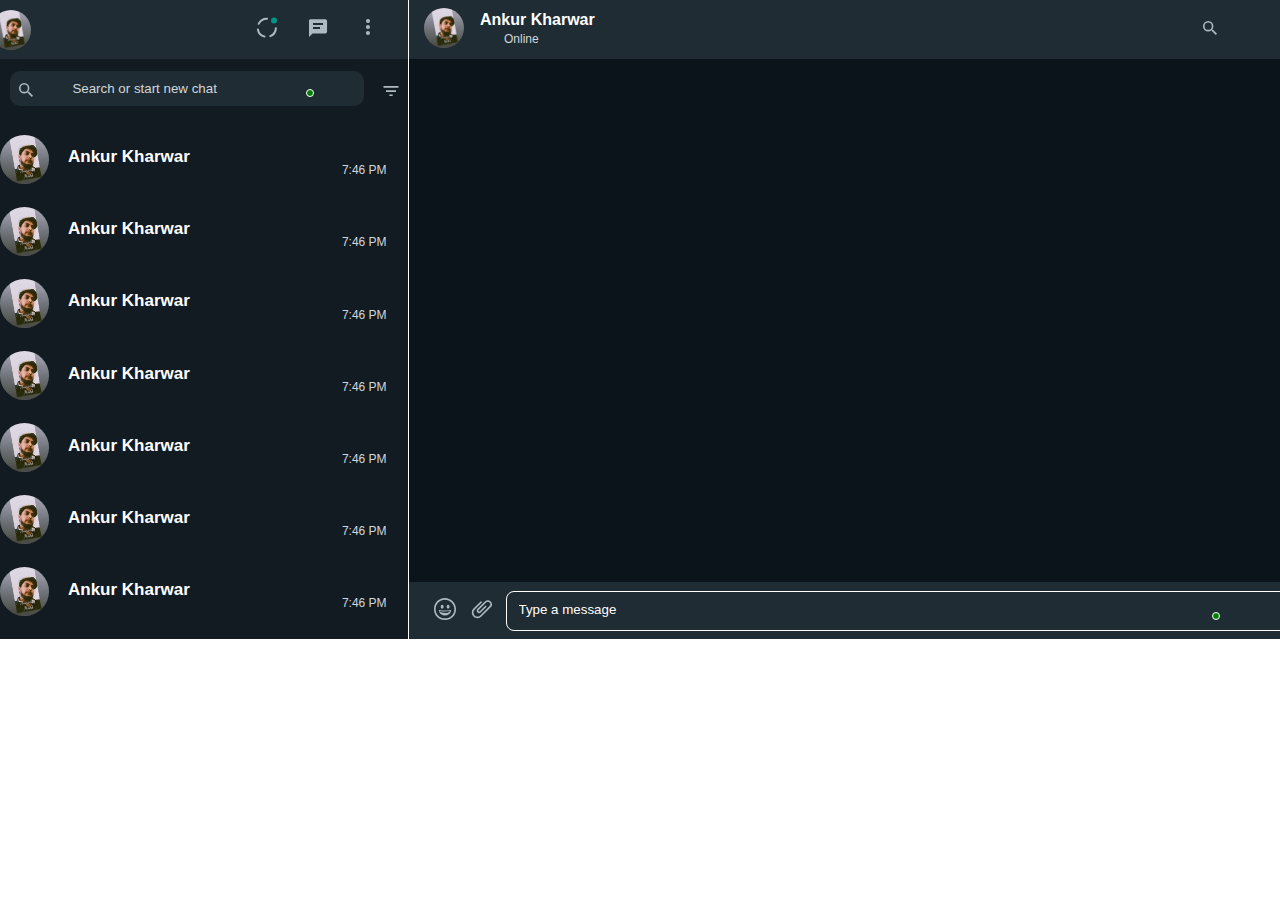
<file: index.html>
<!DOCTYPE html>
<html lang="en">
  <head>
    <meta charset="UTF-8" />
    <meta http-equiv="X-UA-Compatible" content="IE=edge" />
    <meta name="viewport" content="width=device-width, initial-scale=1.0" />
    <title>WhatsApp</title>
    <link rel="stylesheet" href="style.css" />
    <link rel="icon" type="image/png" href="favicon.png" />

    <!-- Font-Family -->
    <link
      rel="stylesheet"
      href="<>
@import url('https://fonts.googleapis.com/css2?family=Akshar:wght@400;600&family=BIZ+UDGothic&family=Dancing+Script:wght@500&family=Open+Sans&family=Poppins&family=Source+Sans+Pro:wght@200&display=swap');"
    />
  </head>
  <body>
    <div class="main abc">
      <div class="left">
        <!-- Header Starts Here -->
        <div class="header abc">
          <div class="image">
            <img src="ankur.jpg" alt="Profile" />
          </div>
          <div class="icons">
            <svg
              version="1.1"
              id="df9d3429-f0ef-48b5-b5eb-f9d27b2deba6"
              x="0"
              y="0"
              viewBox="0 0 24 24"
              width="24"
              height="24"
              class=""
            >
              <path
                fill="currentColor"
                d="M12.072 1.761a10.05 10.05 0 0 0-9.303 5.65.977.977 0 0 0 1.756.855 8.098 8.098 0 0 1 7.496-4.553.977.977 0 1 0 .051-1.952zM1.926 13.64a10.052 10.052 0 0 0 7.461 7.925.977.977 0 0 0 .471-1.895 8.097 8.097 0 0 1-6.012-6.386.977.977 0 0 0-1.92.356zm13.729 7.454a10.053 10.053 0 0 0 6.201-8.946.976.976 0 1 0-1.951-.081v.014a8.097 8.097 0 0 1-4.997 7.209.977.977 0 0 0 .727 1.813l.02-.009z"
              ></path>
              <path
                fill="#009588"
                d="M19 1.5a3 3 0 1 1 0 6 3 3 0 0 1 0-6z"
              ></path>
            </svg>
            <svg viewBox="0 0 24 24" width="24" height="24" class="">
              <path
                fill="currentColor"
                d="M19.005 3.175H4.674C3.642 3.175 3 3.789 3 4.821V21.02l3.544-3.514h12.461c1.033 0 2.064-1.06 2.064-2.093V4.821c-.001-1.032-1.032-1.646-2.064-1.646zm-4.989 9.869H7.041V11.1h6.975v1.944zm3-4H7.041V7.1h9.975v1.944z"
              ></path>
            </svg>
            <svg viewBox="0 0 24 24" width="24" height="24" class="">
              <path
                fill="currentColor"
                d="M12 7a2 2 0 1 0-.001-4.001A2 2 0 0 0 12 7zm0 2a2 2 0 1 0-.001 3.999A2 2 0 0 0 12 9zm0 6a2 2 0 1 0-.001 3.999A2 2 0 0 0 12 15z"
              ></path>
            </svg>
          </div>
          <!-- Close icons -->
        </div>
        <!--Close header Header Ends Here -->

        <!-- Search Starts Here -->
        <div class="listOfMembers">
          <div class="search-box abc">
            <div class="left1 abc">
              <svg viewBox="0 0 24 24" width="24" height="24" class="">
                <path
                  fill="currentColor"
                  d="M15.009 13.805h-.636l-.22-.219a5.184 5.184 0 0 0 1.256-3.386 5.207 5.207 0 1 0-5.207 5.208 5.183 5.183 0 0 0 3.385-1.255l.221.22v.635l4.004 3.999 1.194-1.195-3.997-4.007zm-4.808 0a3.605 3.605 0 1 1 0-7.21 3.605 3.605 0 0 1 0 7.21z"
                ></path>
              </svg>
              <input type="text" placeholder="Search or start new chat" />
              <i></i>
            </div>
            <div class="right1">
              <svg
                viewBox="0 0 24 24"
                width="20"
                height="20"
                preserveAspectRatio="xMidYMid meet"
                class=""
              >
                <path
                  fill="currentColor"
                  d="M10 18.1h4v-2h-4v2zm-7-12v2h18v-2H3zm3 7h12v-2H6v2z"
                ></path>
              </svg>
            </div>
            <!-- Close left1 -->
          </div>
          <!-- Close search-box Search Ends Here -->

          <!-- Starts Name List Here -->
          <div class="main-list">
            <!-- -------- -->
            <div class="left2 abc">
              <img src="ankur.jpg" alt="" />
              <div class="right2 abc">
                <h2>Ankur Kharwar</h2>
                <p>7:46 PM</p>
              </div>
            </div>
            <!-- ----- -->
            <div class="left2 abc">
              <img src="ankur.jpg" alt="" />
              <div class="right2 abc">
                <h2>Ankur Kharwar</h2>
                <p>7:46 PM</p>
              </div>
            </div>
            <!-- ------------ -->
            <div class="left2 abc">
              <img src="ankur.jpg" alt="" />
              <div class="right2 abc">
                <h2>Ankur Kharwar</h2>
                <p>7:46 PM</p>
              </div>
            </div>
            <!-- ------------ -->
            <div class="left2 abc">
              <img src="ankur.jpg" alt="" />
              <div class="right2 abc">
                <h2>Ankur Kharwar</h2>
                <p>7:46 PM</p>
              </div>
            </div>
            <!-- -------- -->
            <div class="left2 abc">
              <img src="ankur.jpg" alt="" />
              <div class="right2 abc">
                <h2>Ankur Kharwar</h2>
                <p>7:46 PM</p>
              </div>
            </div>
            <!-- ------------ -->
            <div class="left2 abc">
              <img src="ankur.jpg" alt="" />
              <div class="right2 abc">
                <h2>Ankur Kharwar</h2>
                <p>7:46 PM</p>
              </div>
            </div>
            <!-- ---------------- -->
            <div class="left2 abc">
              <img src="ankur.jpg" alt="" />
              <div class="right2 abc">
                <h2>Ankur Kharwar</h2>
                <p>7:46 PM</p>
              </div>
            </div>
            <!-- ------------ -->
          </div>
          <!-- Close main-list Ends Name List Here -->
        </div>
        <!-- Close listOfMembers -->
      </div>
      <!-- Close left -->
      <div class="right">
        <div class="header2 abc">
          <div class="left3 abc">
            <img src="ankur.jpg" alt="" />
            <div class="online abc">
              <h3>Ankur Kharwar</h3>
              <p>Online</p>
            </div>
          </div>
          <!-- Close left3 -->
          <div class="right3">
            <svg viewBox="0 0 24 24" width="24" height="24" class="">
              <path
                fill="currentColor"
                d="M15.009 13.805h-.636l-.22-.219a5.184 5.184 0 0 0 1.256-3.386 5.207 5.207 0 1 0-5.207 5.208 5.183 5.183 0 0 0 3.385-1.255l.221.22v.635l4.004 3.999 1.194-1.195-3.997-4.007zm-4.808 0a3.605 3.605 0 1 1 0-7.21 3.605 3.605 0 0 1 0 7.21z"
              ></path>
            </svg>
            <svg viewBox="0 0 24 24" width="24" height="24" class="">
              <path
                fill="currentColor"
                d="M12 7a2 2 0 1 0-.001-4.001A2 2 0 0 0 12 7zm0 2a2 2 0 1 0-.001 3.999A2 2 0 0 0 12 9zm0 6a2 2 0 1 0-.001 3.999A2 2 0 0 0 12 15z"
              ></path>
            </svg>
          </div>
          <!-- Close right3 -->
        </div>
        <!-- Close header2 -->

        <!-- Start blank Here -->
        <div class="blank"></div>
        <!-- Ends blank Here-->

        <!-- Start Footer Here -->
        <div class="footer abc">
          <div class="left5">
            <svg
              viewBox="0 0 24 24"
              width="24"
              height="24"
              class="ekdr8vow dhq51u3o"
            >
              <path
                fill="currentColor"
                d="M9.153 11.603c.795 0 1.439-.879 1.439-1.962s-.644-1.962-1.439-1.962-1.439.879-1.439 1.962.644 1.962 1.439 1.962zm-3.204 1.362c-.026-.307-.131 5.218 6.063 5.551 6.066-.25 6.066-5.551 6.066-5.551-6.078 1.416-12.129 0-12.129 0zm11.363 1.108s-.669 1.959-5.051 1.959c-3.505 0-5.388-1.164-5.607-1.959 0 0 5.912 1.055 10.658 0zM11.804 1.011C5.609 1.011.978 6.033.978 12.228s4.826 10.761 11.021 10.761S23.02 18.423 23.02 12.228c.001-6.195-5.021-11.217-11.216-11.217zM12 21.354c-5.273 0-9.381-3.886-9.381-9.159s3.942-9.548 9.215-9.548 9.548 4.275 9.548 9.548c-.001 5.272-4.109 9.159-9.382 9.159zm3.108-9.751c.795 0 1.439-.879 1.439-1.962s-.644-1.962-1.439-1.962-1.439.879-1.439 1.962.644 1.962 1.439 1.962z"
              ></path>
            </svg>
            <svg viewBox="0 0 24 24" width="24" height="24" class="">
              <path
                fill="currentColor"
                d="M1.816 15.556v.002c0 1.502.584 2.912 1.646 3.972s2.472 1.647 3.974 1.647a5.58 5.58 0 0 0 3.972-1.645l9.547-9.548c.769-.768 1.147-1.767 1.058-2.817-.079-.968-.548-1.927-1.319-2.698-1.594-1.592-4.068-1.711-5.517-.262l-7.916 7.915c-.881.881-.792 2.25.214 3.261.959.958 2.423 1.053 3.263.215l5.511-5.512c.28-.28.267-.722.053-.936l-.244-.244c-.191-.191-.567-.349-.957.04l-5.506 5.506c-.18.18-.635.127-.976-.214-.098-.097-.576-.613-.213-.973l7.915-7.917c.818-.817 2.267-.699 3.23.262.5.501.802 1.1.849 1.685.051.573-.156 1.111-.589 1.543l-9.547 9.549a3.97 3.97 0 0 1-2.829 1.171 3.975 3.975 0 0 1-2.83-1.173 3.973 3.973 0 0 1-1.172-2.828c0-1.071.415-2.076 1.172-2.83l7.209-7.211c.157-.157.264-.579.028-.814L11.5 4.36a.572.572 0 0 0-.834.018l-7.205 7.207a5.577 5.577 0 0 0-1.645 3.971z"
              ></path>
            </svg>
          </div>
          <!-- Close left5 -->
          <div class="center">
            <input type="text" placeholder="Type a message" />
            <i></i>
          </div>
          <!-- Close center -->
          <div class="mice">
            <svg viewBox="0 0 24 24" width="24" height="24" class="">
              <path
                fill="currentColor"
                d="M11.999 14.942c2.001 0 3.531-1.53 3.531-3.531V4.35c0-2.001-1.53-3.531-3.531-3.531S8.469 2.35 8.469 4.35v7.061c0 2.001 1.53 3.531 3.53 3.531zm6.238-3.53c0 3.531-2.942 6.002-6.237 6.002s-6.237-2.471-6.237-6.002H3.761c0 4.001 3.178 7.297 7.061 7.885v3.884h2.354v-3.884c3.884-.588 7.061-3.884 7.061-7.885h-2z"
              ></path>
            </svg>
          </div>
        </div>
        <!-- End Footer Here -->
      </div>
    </div>
  </body>
</html>
</file>
<file: style.css>
* {
  margin: 0;
  padding: 0;
  box-sizing: border-box;
}

body {
  font-family: "Source Sans Pro", sans-serif;
}

.abc {
  display: flex;
}

.header {
  width: 408px;
  height: 59px;
  align-items: center;
  justify-content: space-around;
  background-color: #202c33;
}

.image img {
  width: 40px;
  height: 40px;
  border-radius: 50%;
  position: relative;
  right: 9vh;
  top: 2px;
}

svg {
  color: #aebac1;
}

.icons svg:nth-child(2) {
  position: relative;
  left: 22px;
}

.icons svg:nth-child(3) {
  position: relative;
  left: 44px;
}

.listOfMembers {
  width: 408px;
  background-color: #111b21;
}

.left1 input {
  width: 354px;
  height: 35px;
  position: relative;
  top: 12px;
  right: 14px;
  border-radius: 10px;
  background-color: #202c33;
  border: none;
}

.left1 input::placeholder {
  color: #d1d7db;
  padding-left: 10%;
}

.left1 input[type="text"] {
  color: white;
  padding-left: 30px;
}

.search-box {
  align-items: center;
}

.left1 svg {
  position: relative;
  top: 19px;
  left: 14px;
  z-index: 999;
}

.left1 i {
  width: 8px;
  height: 8px;
  background-color: green;
  border-radius: 50%;
  position: relative;
  top: 30px;
  right: 8vh;
  display: inline-block;
  border: 1px solid white;
}

.right1 svg {
  position: relative;
  top: 16px;
  right: 5px;
}

.main-list {
  margin-top: 10%;
}

.left2 {
  line-height: 4.24;
}

.left2 img {
  width: 49px;
  height: 49px;
  border-radius: 50%;
}

.right2 {
  align-items: center;
}

.right2 h2 {
  color: white;
  font-size: 17px;
  position: relative;
  left: 19px;
  bottom: 1.5vh;
}

.right2 p {
  color: #d1d7db;
  font-size: 12px;
  position: relative;
  left: 19vh;
}

.right {
  width: 952px;
  height: 59px;
  background-color: #202c33;
  margin-left: 1px;
}

.left3 {
  align-items: center;
  position: relative;
  top: 8px;
  left: 15px;
}

.left3 .online {
  flex-direction: column;
  align-items: center;
  color: #d1d7db;
  row-gap: 3px;
}

.online p {
  font-size: 12px;
}

.left3 img {
  width: 40px;
  height: 40px;
  border-radius: 50%;
}

.left3 h3 {
  position: relative;
  left: 16px;
  font-size: 16px;
  color: white;
}

.header2 {
  justify-content: space-between;
  align-items: center;
}

.right3 {
  position: relative;
  top: 10px;
}

.right3 svg:nth-child(1) {
  position: relative;
  right: 11vh;
}

.right3 svg:nth-child(2) {
  position: relative;
  right: 6vh;
}

.blank {
  background-color: #0b141a;
  width: 940px;
  height: 523px;
  margin-top: 19px;
}

.footer {
  width: 940px;
  height: 57px;
  background-color: #202c33;
  justify-content: space-between;
  align-items: center;
}

.center input {
  background-color: #202c33;
  padding: 9px 12px 11px;
  width: 783px;
  height: 40px;
  border: 1px solid white;
  border-radius: 8px;
  margin-left: 20px;
}

.center input::placeholder {
  color: white;
}

.center input[type="text"] {
  color: white;
}

.left5 svg:nth-child(1) {
  position: relative;
  left: 24px;
}

.left5 svg:nth-child(2) {
  position: relative;
  left: 33px;
}

.mice svg {
  position: relative;
  right: 7px;
}

.center i {
  width: 8px;
  height: 8px;
  background-color: green;
  border-radius: 50%;
  position: relative;
  right: 9vh;
  top: 6px;
  border: 1px solid white;
  display: inline-block;
}

@media only screen and (max-width: 800px) {
  /*Big smartphones [426px -> 600px]*/
  .main {
    flex-direction: column;
  }

  .left {
    margin: 0 auto 0 auto;
  }
}
</file>
